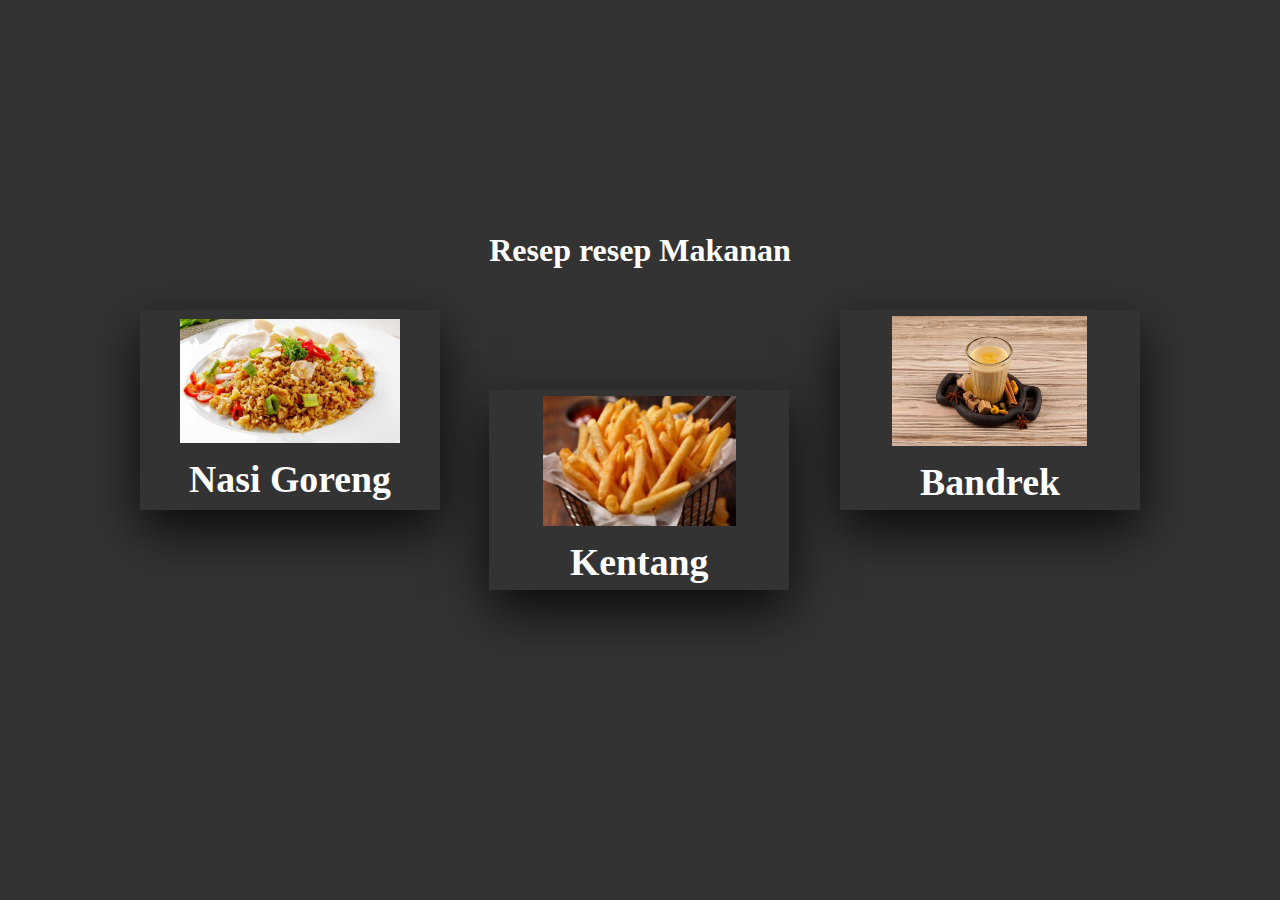
<file: index.html>
<!DOCTYPE html>
<html lang="en">
<head>
    <meta charset="UTF-8">
    <meta http-equiv="X-UA-Compatible" content="IE=edge">
    <meta name="viewport" content="width=device-width, initial-scale=1.0">
    <link rel="stylesheet" href="website.css">
    <title>Document</title>
</head>
<body>
    <div class="container">
        <div class="card">
            <div class="face face1"> 
                <div class="content"> 
                    <img src="nasi goreng.jpg">
                    <h2>Nasi Goreng</h2>
                </div>
            </div>
            <div class="face face2">
                <div class="content">
                    <p>Pencet ini untuk melihat resep & cara membuat Makanan Berat [Nasi Goreng]</p>
                    <a href="Nasi Goreng.html">Resep</a>
                </div>
            </div>
        </div>
        <div class="card">
            <h1 style="color: white">Resep resep Makanan</h1>
            <div class="face face1">
                <div class="content">
                    <img src="ciki.jpg">
                    <h2>Kentang</h2>
                </div>
            </div>
            <div class="face face2">
                <div class="content">
                    <p>Pencet ini untuk melihat resep & cara membuat Makanan Ringan [Ciki]</p>
                    <a href="Kentang goreng.html">Resep</a>
                </div>
            </div>
        </div>
        <div class="card">
            <div class="face face1">
                <div class="content">
                    <img src="boba.jpg">
                    <h2>Bandrek</h2>
                </div>
            </div>
            <div class="face face2">
                <div class="content">
                    <p>Pencet ini untuk melihat resep & cara membuat Minuman [Boba]</p>
                    <a href="Bandrek.html">Resep</a>
                </div>
            </div>
        </div>
</div>
</body>
</html>
</file>
<file: website.css>
body{
    margin: 0;
    padding: 0;
    min-height: 100vh;
    background: #333;
    display: flex;
    justify-content: center;
    align-items: center;
    font-family: 'Times New Roman';
}
.container{
    width: 1000px;
    position: relative;
    display: flex;
    justify-content: space-between;
 }
.container .card{
    position: relative;
    cursor: pointer;
}
.container .card .face{
    width: 300px;
    height: 200px;
    transition: 0.5s;
}
.container .card .face.face1{
    position: relative;
    background: #333;
    display: flex;
    justify-content: center;
    align-items: center;
    z-index: 1;
    transform: translateY(100px);
}
.container .card:hover .face.face1{
    background: #ff0057;
    transform: translateY(0);
}
.container .card .face.face1 .content{
    opacity: 1;
    transition: 0.5;
}
.container .card:hover .face.face1{
    opacity: 1;
}
.container .card .face.face1 .content img{
    max-width: 220px;
    max-height: 130px;
}
.container .card .face.face1 .content h2{
    margin: 10px 0 0;
    padding: 0;
    color: white;
    text-align: center;
    font-size: 1cm;
}
.container .card .face.face2 {
    position: relative;
    background: #fff;
    display: flex;
    justify-content: center;
    align-items: center;
    padding: 20px;
    box-sizing: border-box;
    box-shadow: 0 20px 50px rgba(0, 0, 0, 0.8);
    transform: translateY(-100px);
}
.container .card .face.face2 .content p{
    color: black;
    margin: 0;
    padding: 0;
}
.container .card .face.face2 .content a{
    margin: 15px 0 0;
    display: inline-block;
    text-decoration: none;
    font-weight: 900;
    color: #333;
    padding: 5px;
    border: 1px solid #333;
}
.container .card .face.face2 .content a:hover{
    background: rgb(255, 117, 117);
    color: black;
}
</file>
